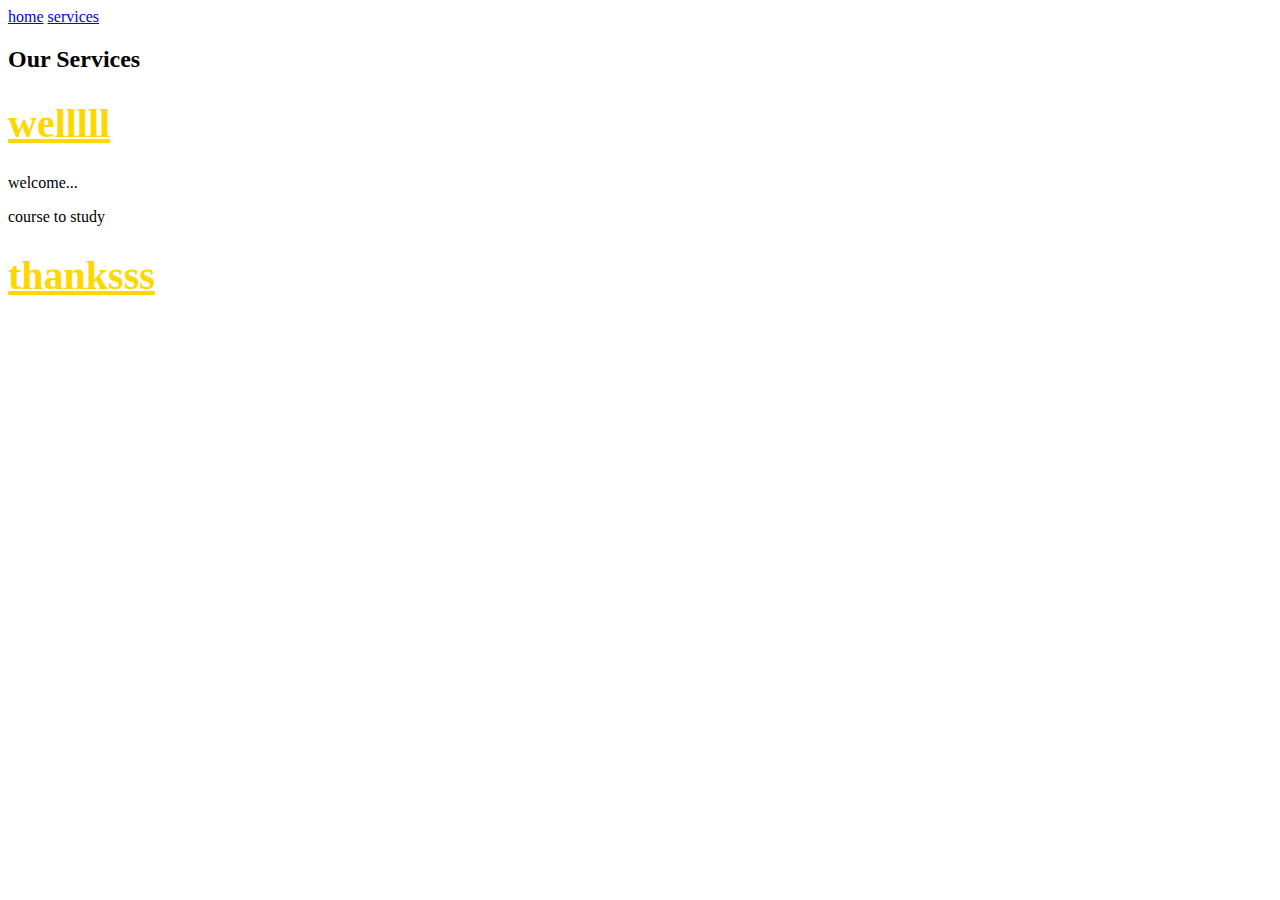
<file: services.html>
<html>
<head> 
    <link rel="stylesheet" href="external style.css">
    <title>servicess</title>
    <style>
        .first style{
            color: red;
            text-align: center;
            text-decoration: underline;
            font-size: 50px;
        }
        #second class{
            color: green;
            text-align: right;
            text-decoration: none;
            font-size: 30px;
        }
        h1{
            color: gold;
            text-align: start;
            text-decoration: underline;
            font-size: 40px;
        }

</style>
</head>
<body>
<a href="home.html">home</a>
<a href="services.html">services</a>
<h2 class="first style">Our Services</h2>
<h1>welllll</h1>
<p id="second class">welcome...</p>
<p id="second class">course to study</p>
<h1>thanksss</h1>

</body>
</html>
</file>
<file: external style.css>
<html>
<head>
<title>service<title/>
<style>
    .first style{
        color: red;
        text-align: center;
        text-decoration: underline;
        font-size: 50px;
    }
    #second class{
        color: green;
        text-align: right;
        text-decoration: none;
        font-size: 30px;
    }
    h1{
        color: gold;
        text-align: start;
        text-decoration: underline;
        font-size: 40px;
    }

</style>
</head>
<body>
<a href="home.html">home</a>
<a href="services.html">services</a>
<h2 class="first style">Our Services</h2>
<h1>welllll</h1>
<p id="second class">welcome...</p>
<p>cool course to study</p>
<h1>thanksss</h1>

</body>
</html>
</file>
